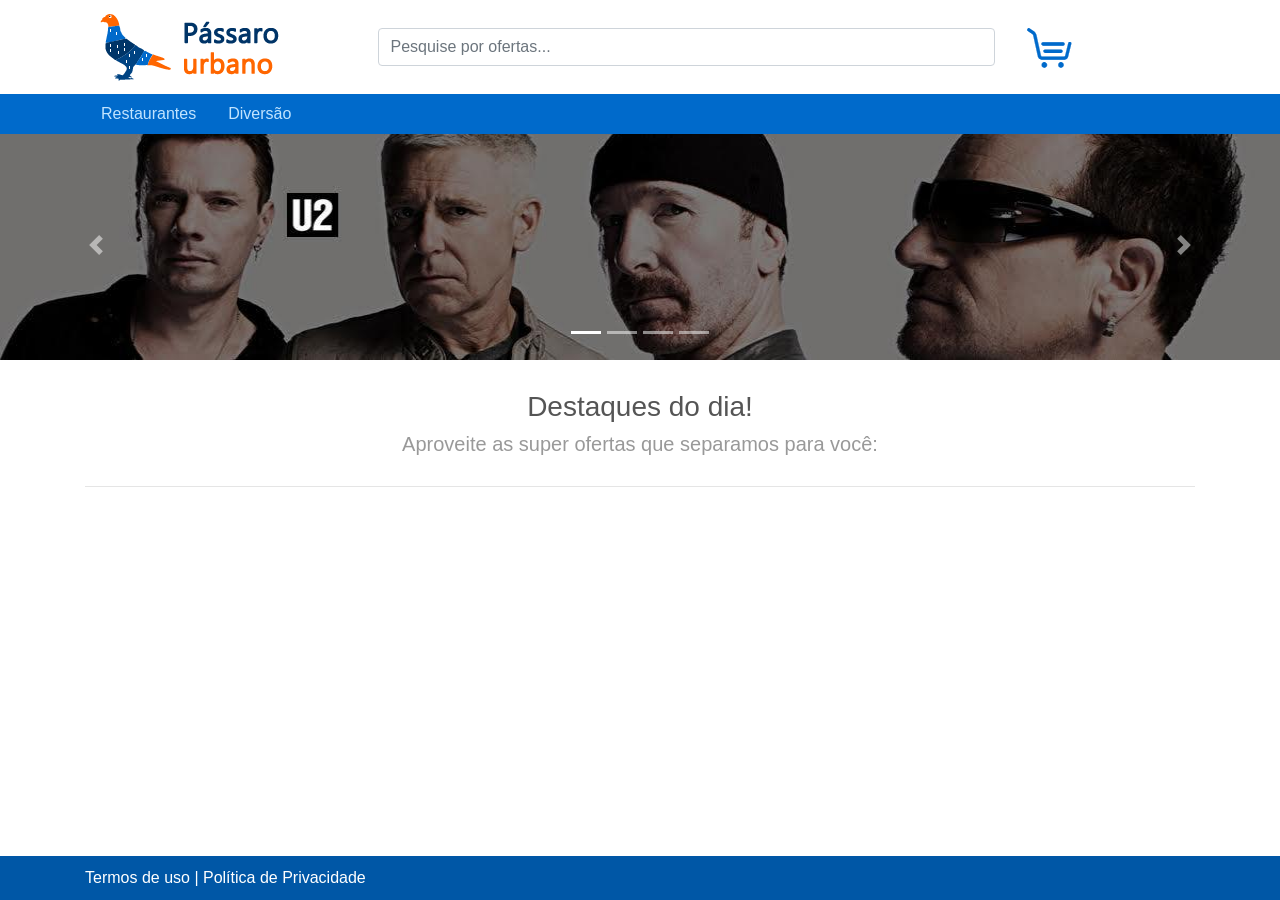
<file: index.html>
<!doctype html>
<html lang="en">

<head>
  <meta charset="utf-8">
  <title>App2</title>
  <base href="/">

  <meta name="viewport" content="width=device-width, initial-scale=1">
  <link rel="apple-touch-icon" sizes="57x57" href="assets/favicon/apple-icon-57x57.png">
  <link rel="apple-touch-icon" sizes="60x60" href="assets/favicon/apple-icon-60x60.png">
  <link rel="apple-touch-icon" sizes="72x72" href="assets/favicon/apple-icon-72x72.png">
  <link rel="apple-touch-icon" sizes="76x76" href="assets/favicon/apple-icon-76x76.png">
  <link rel="apple-touch-icon" sizes="114x114" href="assets/favicon/apple-icon-114x114.png">
  <link rel="apple-touch-icon" sizes="120x120" href="assets/favicon/apple-icon-120x120.png">
  <link rel="apple-touch-icon" sizes="144x144" href="assets/favicon/apple-icon-144x144.png">
  <link rel="apple-touch-icon" sizes="152x152" href="assets/favicon/apple-icon-152x152.png">
  <link rel="apple-touch-icon" sizes="180x180" href="assets/favicon/apple-icon-180x180.png">
  <link rel="icon" type="image/png" sizes="192x192" href="assets/favicon/android-icon-192x192.png">
  <link rel="icon" type="image/png" sizes="32x32" href="assets/favicon/favicon-32x32.png">
  <link rel="icon" type="image/png" sizes="96x96" href="assets/favicon/favicon-96x96.png">
  <link rel="icon" type="image/png" sizes="16x16" href="assets/favicon/favicon-16x16.png">
  <link rel="manifest" href="assets/favicon/manifest.json">
  <meta name="msapplication-TileColor" content="#ffffff">
  <meta name="msapplication-TileImage" content="/ms-icon-144x144.png">
  <meta name="theme-color" content="#ffffff">
<link rel="stylesheet" href="styles.9e1df471fa1cd82b9f1e.css"></head>

<body>
  <app-root></app-root>
<script type="text/javascript" src="runtime.ec2944dd8b20ec099bf3.js"></script><script type="text/javascript" src="polyfills.f6ae3e8b63939c618130.js"></script><script type="text/javascript" src="scripts.a748a3588ce4464b122b.js"></script><script type="text/javascript" src="main.750ffe437cfb1883534d.js"></script></body>

</html>
</file>
